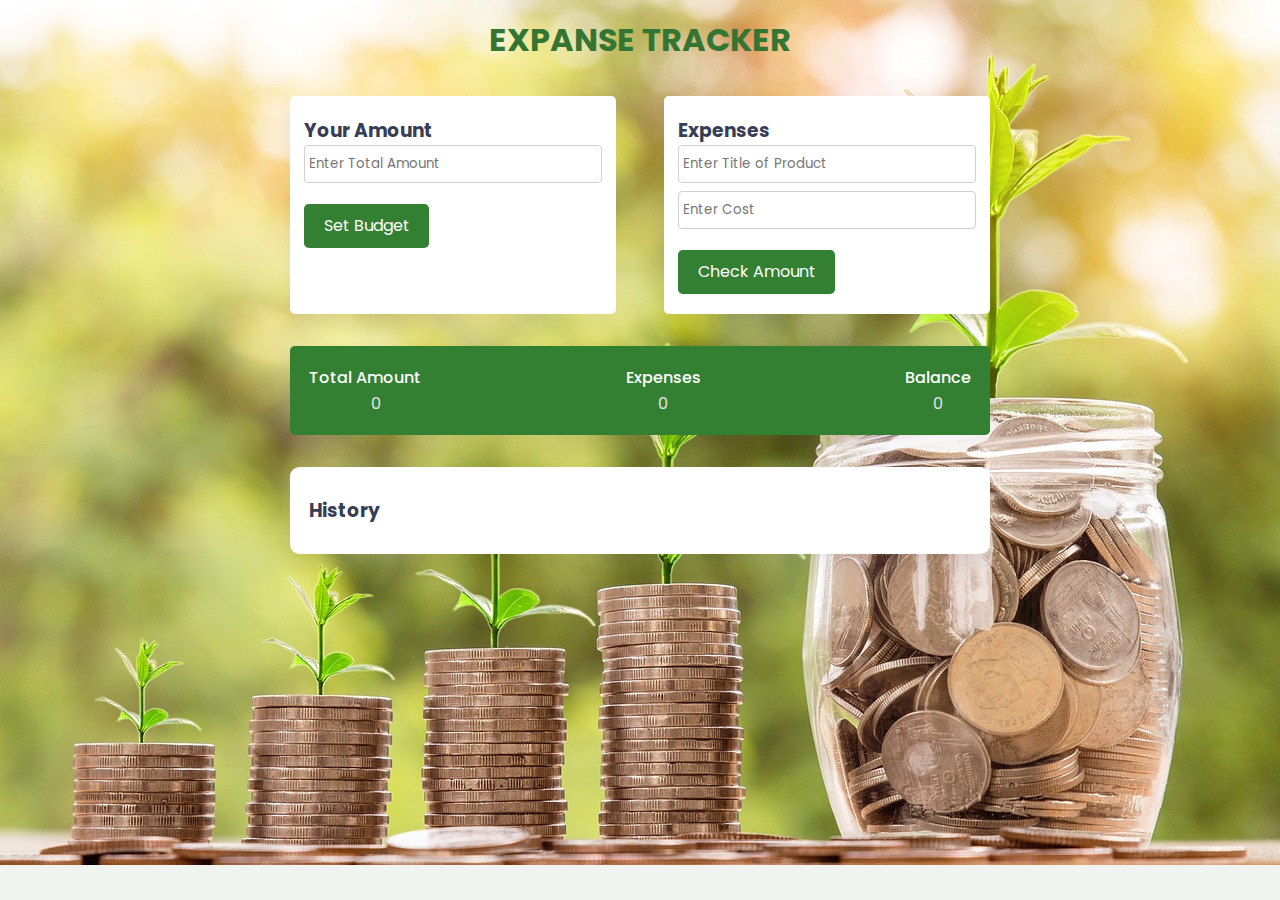
<file: index.html>
<!DOCTYPE html>
<html lang="en">

<head>
    <meta charset="UTF-8">
    <meta name="viewport" content="width=device-width, initial-scale=1.0">
    <title>Expanse Tracker</title>
    <link href="https://fonts.googleapis.com/css2?family=Poppins:wght@200;400&display=swap" rel="stylesheet">
    <link rel="stylesheet" href="style.css">
    <link rel="stylesheet" href="https://cdnjs.cloudflare.com/ajax/libs/font-awesome/6.4.2/css/all.min.css" integrity="sha512-z3gLpd7yknf1YoNbCzqRKc4qyor8gaKU1qmn+CShxbuBusANI9QpRohGBreCFkKxLhei6S9CQXFEbbKuqLg0DA==" crossorigin="anonymous" referrerpolicy="no-referrer" />

</head>

<body>
         

<div class="wrapper">
    <h1>EXPANSE TRACKER</h1>
    <div class="container">
        <div class="sub-container">
            <div class="total-amount-container">
                <h3>Your Amount</h3>
                <p class="hide error" id="budget-error">
                    Value cannot be empty or negative
                </p>
                <input type="number" id="total-amount" placeholder="Enter Total Amount">
                <button class="submit" id="total-amount-button">Set Budget</button>

            </div>
            <div class="user-amount-container">
                <h3>Expenses</h3>
                <p class="hide errors" id="product-title-error">Values cannot be empty</p>
                <input type="text" class="product-title" id="product-title"placeholder="Enter Title of Product"/>
                <input type="number" id="user-amount" placeholder="Enter Cost"/>
                <button class="submit" id="check-amount">Check Amount</button>
            </div>
        </div>
         <div class="output-container flex-space">
            <div>
                <p>Total Amount</p>
                <span id="amount" class="amount">0</span>
            </div>
            <div>
                <p>Expenses</p>
                <span id="expenditure-value">0</span>
            </div>
            <div>
                <p>Balance</p>
                <span id="balance-amount">0</span>
            </div>
         </div>
    </div>
    <div class="list">
        <h3>History</h3>
        <div class="list-container" id="list"></div>
    </div>
</div>
<script src="script.js"></script>
</body>


</html>
</file>
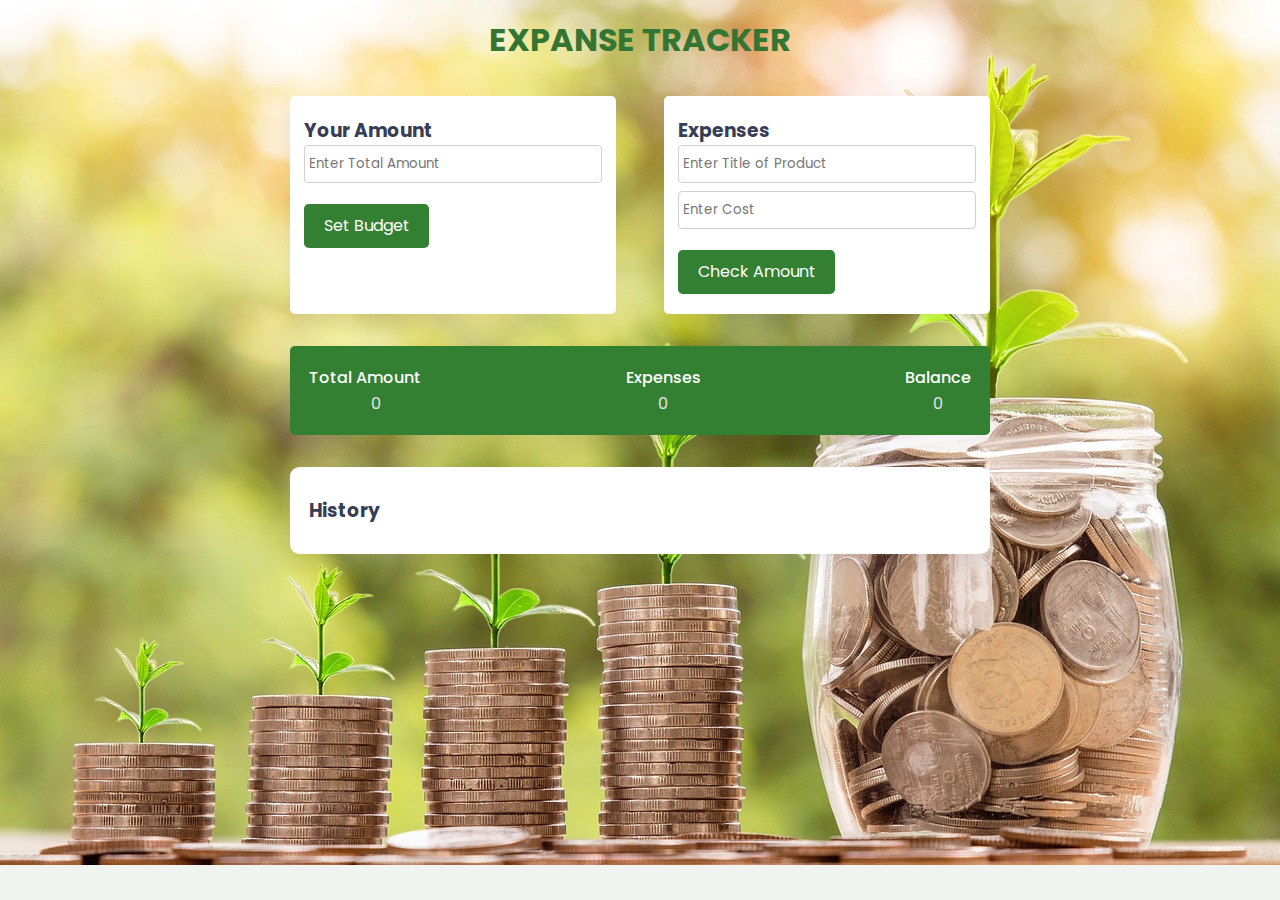
<file: webd_traptijindal/index.html>
<!DOCTYPE html>
<html lang="en">

<head>
    <meta charset="UTF-8">
    <meta name="viewport" content="width=device-width, initial-scale=1.0">
    <title>Expanse Tracker</title>
    <link href="https://fonts.googleapis.com/css2?family=Poppins:wght@200;400&display=swap" rel="stylesheet">
    <link rel="stylesheet" href="style.css">
    <link rel="stylesheet" href="https://cdnjs.cloudflare.com/ajax/libs/font-awesome/6.4.2/css/all.min.css" integrity="sha512-z3gLpd7yknf1YoNbCzqRKc4qyor8gaKU1qmn+CShxbuBusANI9QpRohGBreCFkKxLhei6S9CQXFEbbKuqLg0DA==" crossorigin="anonymous" referrerpolicy="no-referrer" />

</head>

<body>
         

<div class="wrapper">
    <h1>EXPANSE TRACKER</h1>
    <div class="container">
        <div class="sub-container">
            <div class="total-amount-container">
                <h3>Your Amount</h3>
                <p class="hide error" id="budget-error">
                    Value cannot be empty or negative
                </p>
                <input type="number" id="total-amount" placeholder="Enter Total Amount">
                <button class="submit" id="total-amount-button">Set Budget</button>

            </div>
            <div class="user-amount-container">
                <h3>Expenses</h3>
                <p class="hide errors" id="product-title-error">Values cannot be empty</p>
                <input type="text" class="product-title" id="product-title"placeholder="Enter Title of Product"/>
                <input type="number" id="user-amount" placeholder="Enter Cost"/>
                <button class="submit" id="check-amount">Check Amount</button>
            </div>
        </div>
         <div class="output-container flex-space">
            <div>
                <p>Total Amount</p>
                <span id="amount" class="amount">0</span>
            </div>
            <div>
                <p>Expenses</p>
                <span id="expenditure-value">0</span>
            </div>
            <div>
                <p>Balance</p>
                <span id="balance-amount">0</span>
            </div>
         </div>
    </div>
    <div class="list">
        <h3>History</h3>
        <div class="list-container" id="list"></div>
    </div>
</div>
<script src="script.js"></script>
</body>


</html>
</file>
<file: style.css>
* {
    padding: 0;
    margin: 0;
    box-sizing: border-box;
    font-family: "Poppins", sans-serif;

}

body {
    
    background-color: rgb(240, 243, 240);
    background-image: url("jarmoney.jpg");
    background-repeat: no-repeat;
    background-size: cover;
    
}


.wrapper h1{
    /* color:#32f70a; */
    color: rgb(52, 117, 52);
    display: flex;
    justify-content: center;
    margin-bottom:1em;
}

.wrapper {
   
    width: 90%;
    font-size: 16px;
    max-width: 43.75em;
    margin: 1em auto;
}

.container {
    width: 100%;
}

.sub-container {
    width: 100%;
    display: grid;
    grid-template-columns: 1fr 1fr;
    gap: 3em;
}

.flex {
    display: flex;
    align-items: center;
}

.flex-space {
    display: flex;
    justify-content: space-between;
    align-items: center;

}

.wrapper {
    color: #363d55;
    font-weight: 500;
    margin-bottom: 0.6em;

}

.container input {
    display: block;
    width: 100%;
    padding: 0.6em 0.3em;
    border: 1px solid #d0d0d0;
    border-radius: 0.3em;
    color: rgb(52, 117, 52);
    outline: none;
    font-weight: 400;
    margin-bottom: 0.6em;

}

.container input:focus {
    border-color: rgb(66, 238, 66);
}

.total-amount-container,
.user-amount-container {
    background-color: #ffffff;
    padding: 1.25em 0.9em;
    border-radius: 0.3em;
    box-shadow: 0 0.6em 1.2em rgba(28, 0, 80, 0.06);
}

.output-container {
    background-color: rgb(51, 128, 51);
    color: #ffffff;
    border-radius: 0.3em;
    box-shadow: 0 0.6em 1.2em rgba(28, 0, 80, 0.06);
    font-weight: 2em 0;
    margin: 2em 0;
    padding: 1.2em;

}

.output-container p {
    font-weight: 500;
    margin-bottom: 0.06em;
}

.output-container span {
    display: block;
    text-align: center;
    font-weight: 400;
    color: #e5e5e5;

}

.submit {
    font-size: 1em;
    margin-top: 0.8em;
    background-color: rgb(51, 128, 51);
    border: none;
    outline: none;
    color: #ffffff;
    padding: 0.6em 1.2em;
    border-radius: 0.3em;
    cursor: pointer;
}

.list {
    background-color: #ffffff;
    padding: 1.8em 1.2em;
    box-shadow: 0 0.6em 1.2em rgba(28, 0, 80, 0.06);
    border-radius: 0.6em;
}

.sublist-content {
    width: 100%;
    border-left: 0.3em solid rgb(51, 128, 51);
    margin-bottom: 0.6em;
    padding: 0.5em 0;
}

.product {
    font-weight: 500;
    margin-left: 1.5em;
    color: #363d55;
}

.amount {
    color: #414a67;
    margin-left: 20%;
}

.product-Title {
    margin-bottom: 1em;
}


.hide {
    display: none;
}

.error {
    color: #ff465a;
}

.edit {
    margin-left: auto;
}

.edit,
.delete {
    display: flex;

    cursor: pointer;
    margin-right: 1.5em;
    border: none;
    color: rgb(11, 109, 11);
}

@media screen and (max-width: 600px) {
    .wrapper {
        font-size: 14px;
    }

    .sub-container {
        
        display:flex;
        flex-direction:column;
       
    }
}
@media screen and (max-width:333px){
   .sub-container{
     font-size:8px;
}
.output-container{
    display:flex;
    flex-direction: column;
}
}

@media screen and (max-width:227px){
    h1{
        font-size:20px;
    }
}
</file>
<file: webd_traptijindal/style.css>
* {
    padding: 0;
    margin: 0;
    box-sizing: border-box;
    font-family: "Poppins", sans-serif;

}

body {
    
    background-color: rgb(240, 243, 240);
    background-image: url("jarmoney.jpg");
    background-repeat: no-repeat;
    background-size: cover;
    
}


.wrapper h1{
    /* color:#32f70a; */
    color: rgb(52, 117, 52);
    display: flex;
    justify-content: center;
    margin-bottom:1em;
}

.wrapper {
   
    width: 90%;
    font-size: 16px;
    max-width: 43.75em;
    margin: 1em auto;
}

.container {
    width: 100%;
}

.sub-container {
    width: 100%;
    display: grid;
    grid-template-columns: 1fr 1fr;
    gap: 3em;
}

.flex {
    display: flex;
    align-items: center;
}

.flex-space {
    display: flex;
    justify-content: space-between;
    align-items: center;

}

.wrapper {
    color: #363d55;
    font-weight: 500;
    margin-bottom: 0.6em;

}

.container input {
    display: block;
    width: 100%;
    padding: 0.6em 0.3em;
    border: 1px solid #d0d0d0;
    border-radius: 0.3em;
    color: rgb(52, 117, 52);
    outline: none;
    font-weight: 400;
    margin-bottom: 0.6em;

}

.container input:focus {
    border-color: rgb(66, 238, 66);
}

.total-amount-container,
.user-amount-container {
    background-color: #ffffff;
    padding: 1.25em 0.9em;
    border-radius: 0.3em;
    box-shadow: 0 0.6em 1.2em rgba(28, 0, 80, 0.06);
}

.output-container {
    background-color: rgb(51, 128, 51);
    color: #ffffff;
    border-radius: 0.3em;
    box-shadow: 0 0.6em 1.2em rgba(28, 0, 80, 0.06);
    font-weight: 2em 0;
    margin: 2em 0;
    padding: 1.2em;

}

.output-container p {
    font-weight: 500;
    margin-bottom: 0.06em;
}

.output-container span {
    display: block;
    text-align: center;
    font-weight: 400;
    color: #e5e5e5;

}

.submit {
    font-size: 1em;
    margin-top: 0.8em;
    background-color: rgb(51, 128, 51);
    border: none;
    outline: none;
    color: #ffffff;
    padding: 0.6em 1.2em;
    border-radius: 0.3em;
    cursor: pointer;
}

.list {
    background-color: #ffffff;
    padding: 1.8em 1.2em;
    box-shadow: 0 0.6em 1.2em rgba(28, 0, 80, 0.06);
    border-radius: 0.6em;
}

.sublist-content {
    width: 100%;
    border-left: 0.3em solid rgb(51, 128, 51);
    margin-bottom: 0.6em;
    padding: 0.5em 0;
}

.product {
    font-weight: 500;
    margin-left: 1.5em;
    color: #363d55;
}

.amount {
    color: #414a67;
    margin-left: 20%;
}

.product-Title {
    margin-bottom: 1em;
}


.hide {
    display: none;
}

.error {
    color: #ff465a;
}

.edit {
    margin-left: auto;
}

.edit,
.delete {
    display: flex;

    cursor: pointer;
    margin-right: 1.5em;
    border: none;
    color: rgb(11, 109, 11);
}

@media screen and (max-width: 600px) {
    .wrapper {
        font-size: 14px;
    }

    .sub-container {
        
        display:flex;
        flex-direction:column;
       
    }
}
@media screen and (max-width:333px){
   .sub-container{
     font-size:8px;
}
.output-container{
    display:flex;
    flex-direction: column;
}
}

@media screen and (max-width:227px){
    h1{
        font-size:20px;
    }
}
</file>
